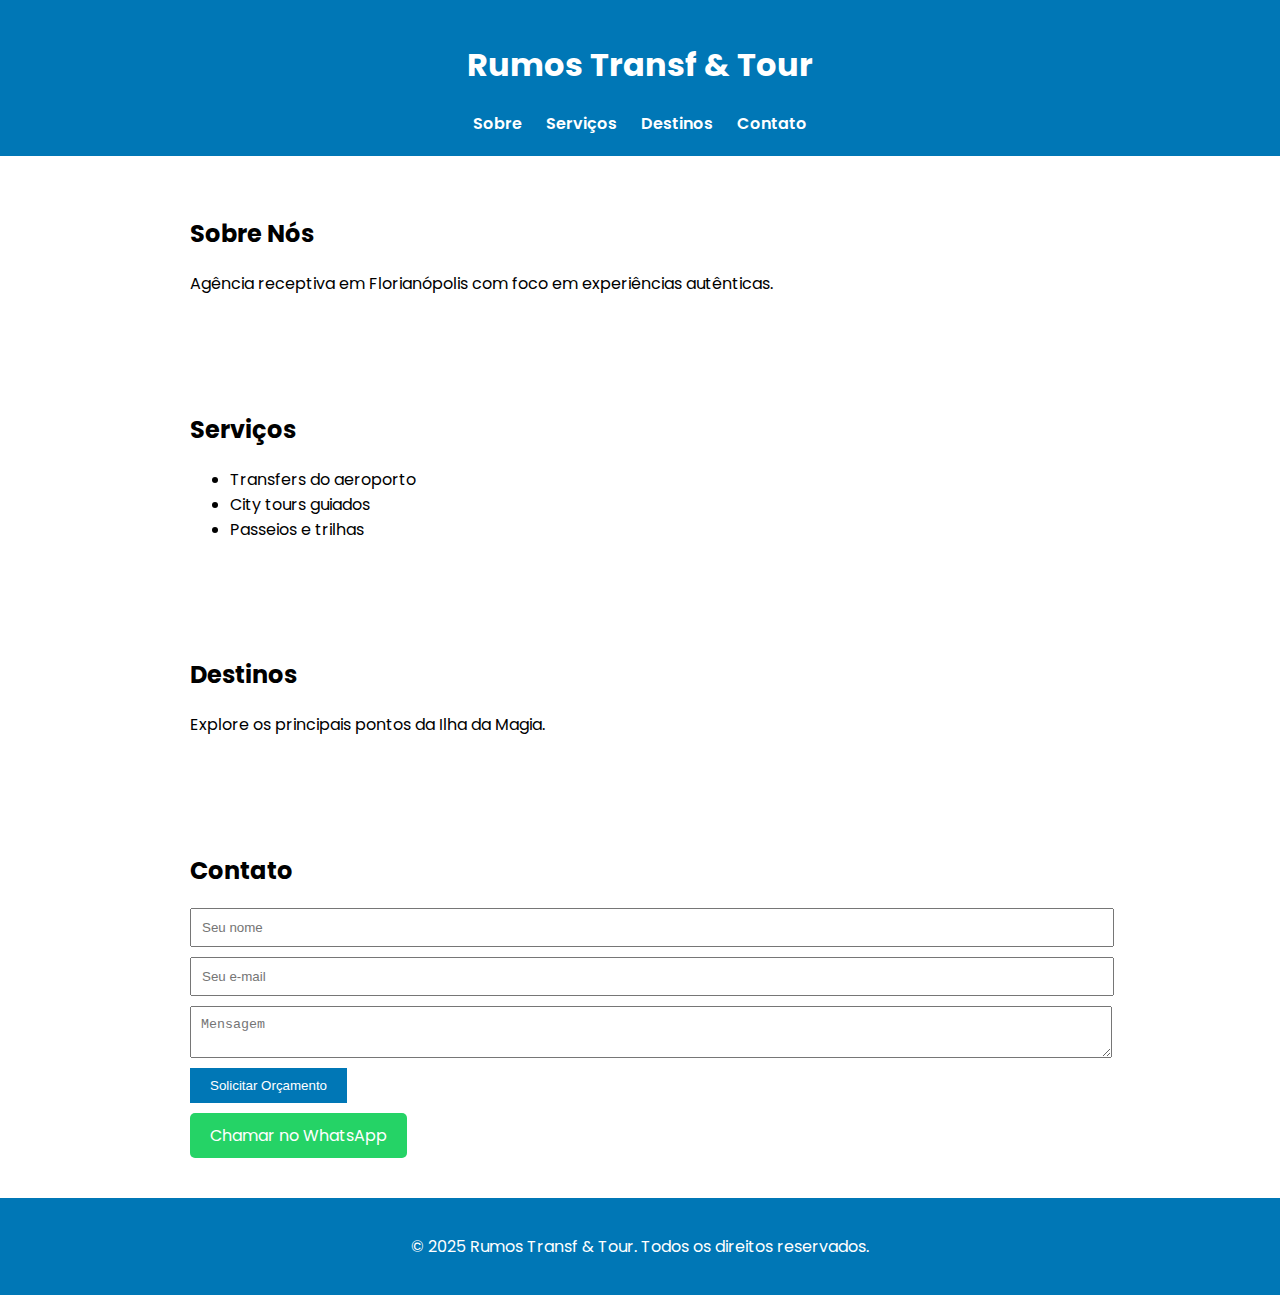
<file: index.html>
<!DOCTYPE html>
<html lang="pt-BR">
<head>
  <meta charset="UTF-8" />
  <meta name="viewport" content="width=device-width, initial-scale=1.0" />
  <title>Rumos Transf & Tour - Seu destino começa aqui</title>
  <link href="https://fonts.googleapis.com/css2?family=Poppins:wght@400;600&display=swap" rel="stylesheet" />
  <link rel="stylesheet" href="style.css" />
</head>
<body>
  <header>
    <h1>Rumos Transf & Tour</h1>
    <nav>
      <a href="#sobre">Sobre</a>
      <a href="#servicos">Serviços</a>
      <a href="#destinos">Destinos</a>
      <a href="#contato">Contato</a>
    </nav>
  </header>

  <section id="sobre">
    <h2>Sobre Nós</h2>
    <p>Agência receptiva em Florianópolis com foco em experiências autênticas.</p>
  </section>

  <section id="servicos">
    <h2>Serviços</h2>
    <ul>
      <li>Transfers do aeroporto</li>
      <li>City tours guiados</li>
      <li>Passeios e trilhas</li>
    </ul>
  </section>

  <section id="destinos">
    <h2>Destinos</h2>
    <p>Explore os principais pontos da Ilha da Magia.</p>
  </section>

  <section id="contato">
    <h2>Contato</h2>
    <form onsubmit="return enviarWhatsApp(event)">
      <input type="text" id="nome" placeholder="Seu nome" required />
      <input type="email" id="email" placeholder="Seu e-mail" required />
      <textarea id="mensagem" placeholder="Mensagem" required></textarea>
      <button type="submit">Solicitar Orçamento</button>
    </form>
    <a class="btn-whatsapp" href="https://wa.me/5548988788879" target="_blank">Chamar no WhatsApp</a>
  </section>

  <footer>
    <p>&copy; 2025 Rumos Transf & Tour. Todos os direitos reservados.</p>
  </footer>

  <script src="script.js"></script>
</body>
</html>
</file>
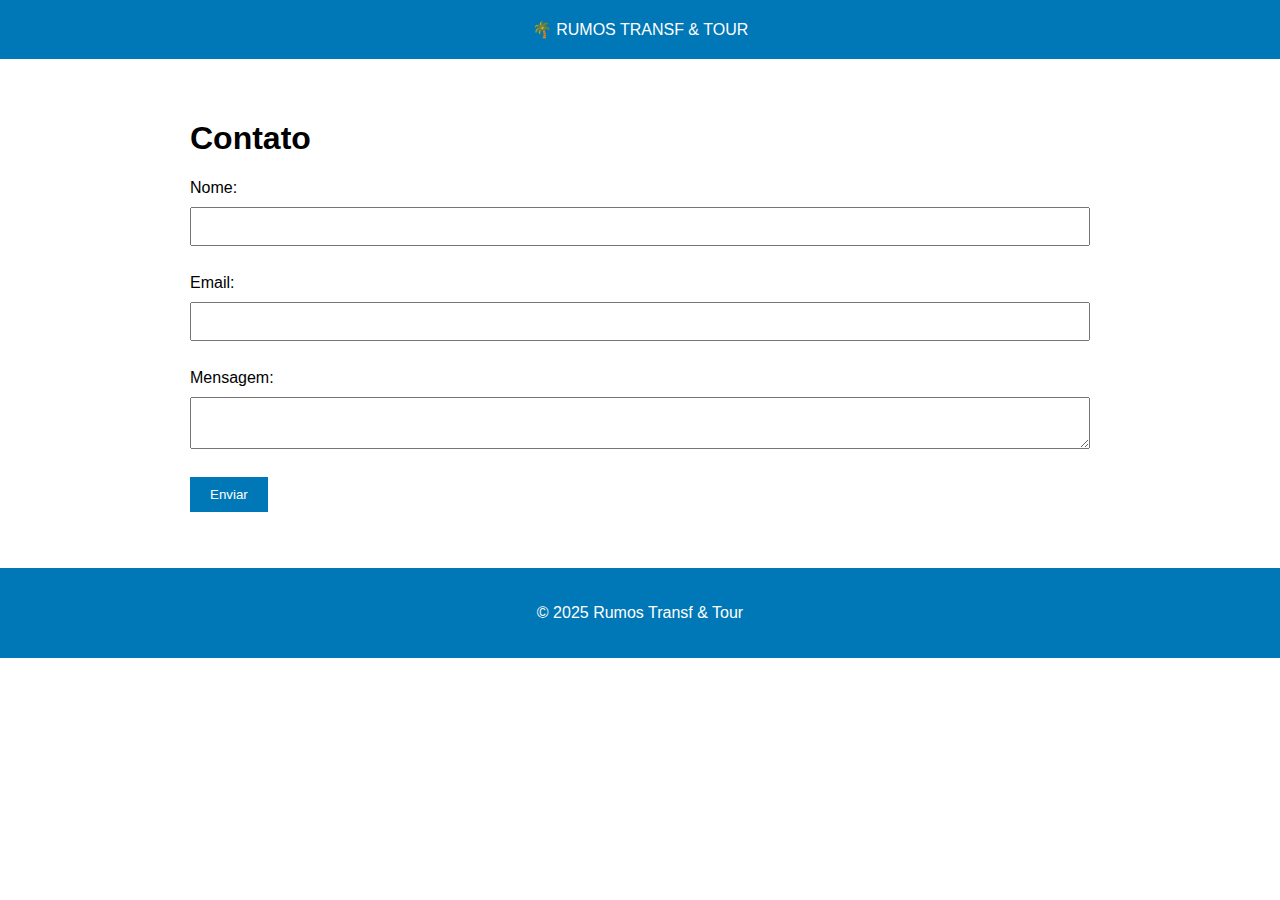
<file: contato.html>
<html><head><link rel='stylesheet' href='style.css'><title>Contato</title></head><body><header><div class='logo'>🌴 RUMOS TRANSF & TOUR</div></header><section class='services'><h1>Contato</h1><form><label>Nome:</label><input type='text'><br><label>Email:</label><input type='email'><br><label>Mensagem:</label><textarea></textarea><br><button type='submit'>Enviar</button></form></section><footer><p>© 2025 Rumos Transf & Tour</p></footer></body></html>
</file>
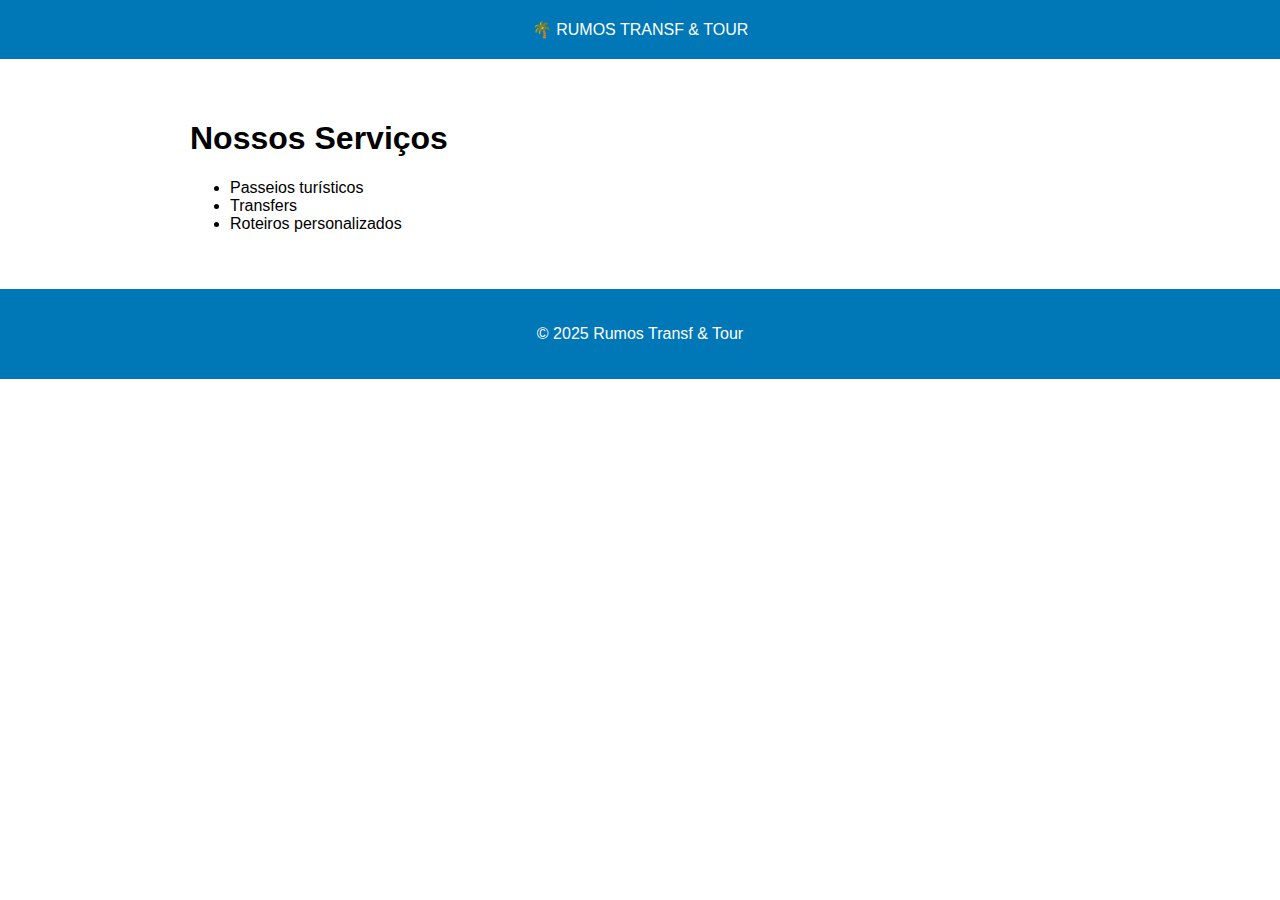
<file: servicos.html>
<html><head><link rel='stylesheet' href='style.css'><title>Serviços</title></head><body><header><div class='logo'>🌴 RUMOS TRANSF & TOUR</div></header><section class='services'><h1>Nossos Serviços</h1><ul><li>Passeios turísticos</li><li>Transfers</li><li>Roteiros personalizados</li></ul></section><footer><p>© 2025 Rumos Transf & Tour</p></footer></body></html>
</file>
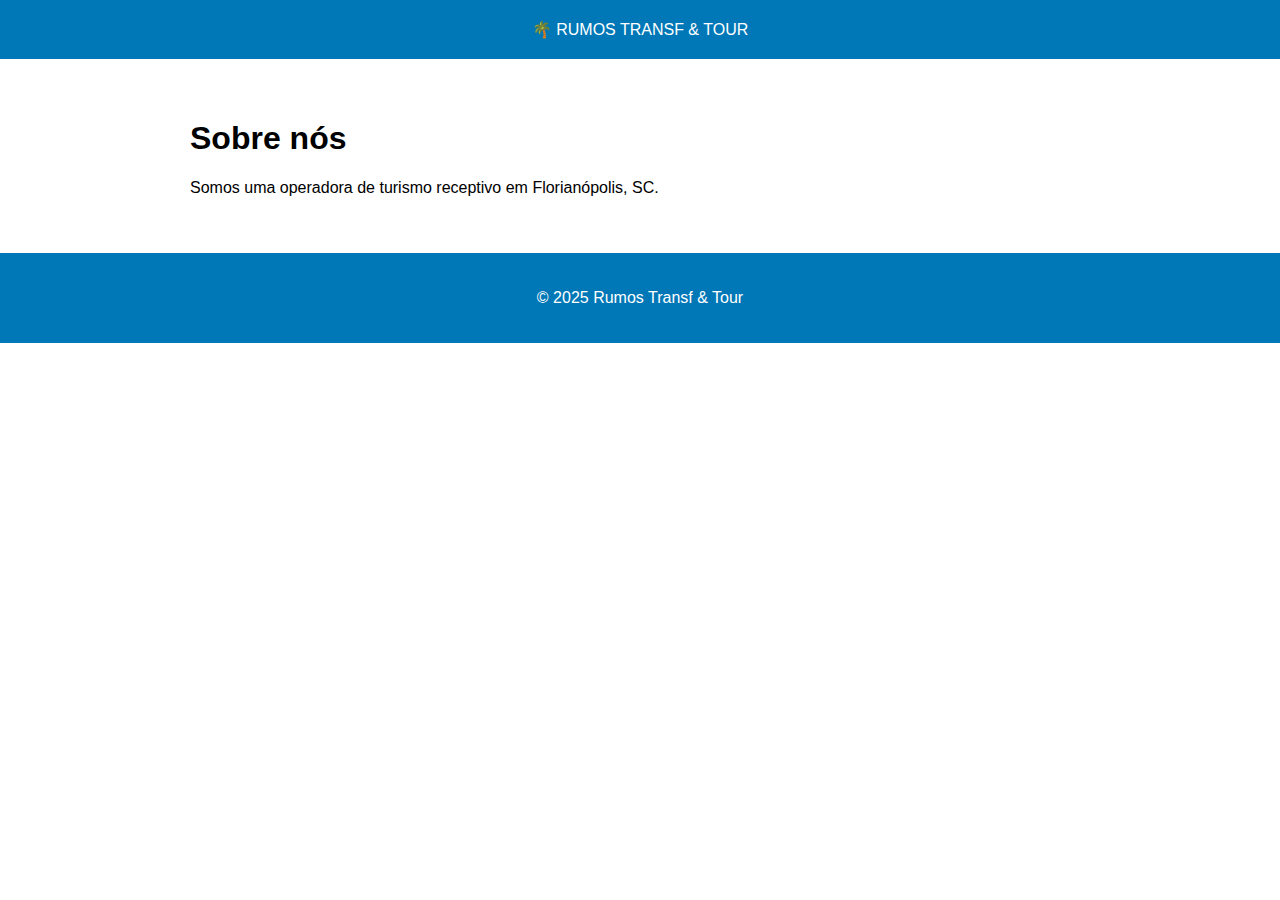
<file: sobre.html>
<html><head><link rel='stylesheet' href='style.css'><title>Sobre</title></head><body><header><div class='logo'>🌴 RUMOS TRANSF & TOUR</div></header><section class='services'><h1>Sobre nós</h1><p>Somos uma operadora de turismo receptivo em Florianópolis, SC.</p></section><footer><p>© 2025 Rumos Transf & Tour</p></footer></body></html>
</file>
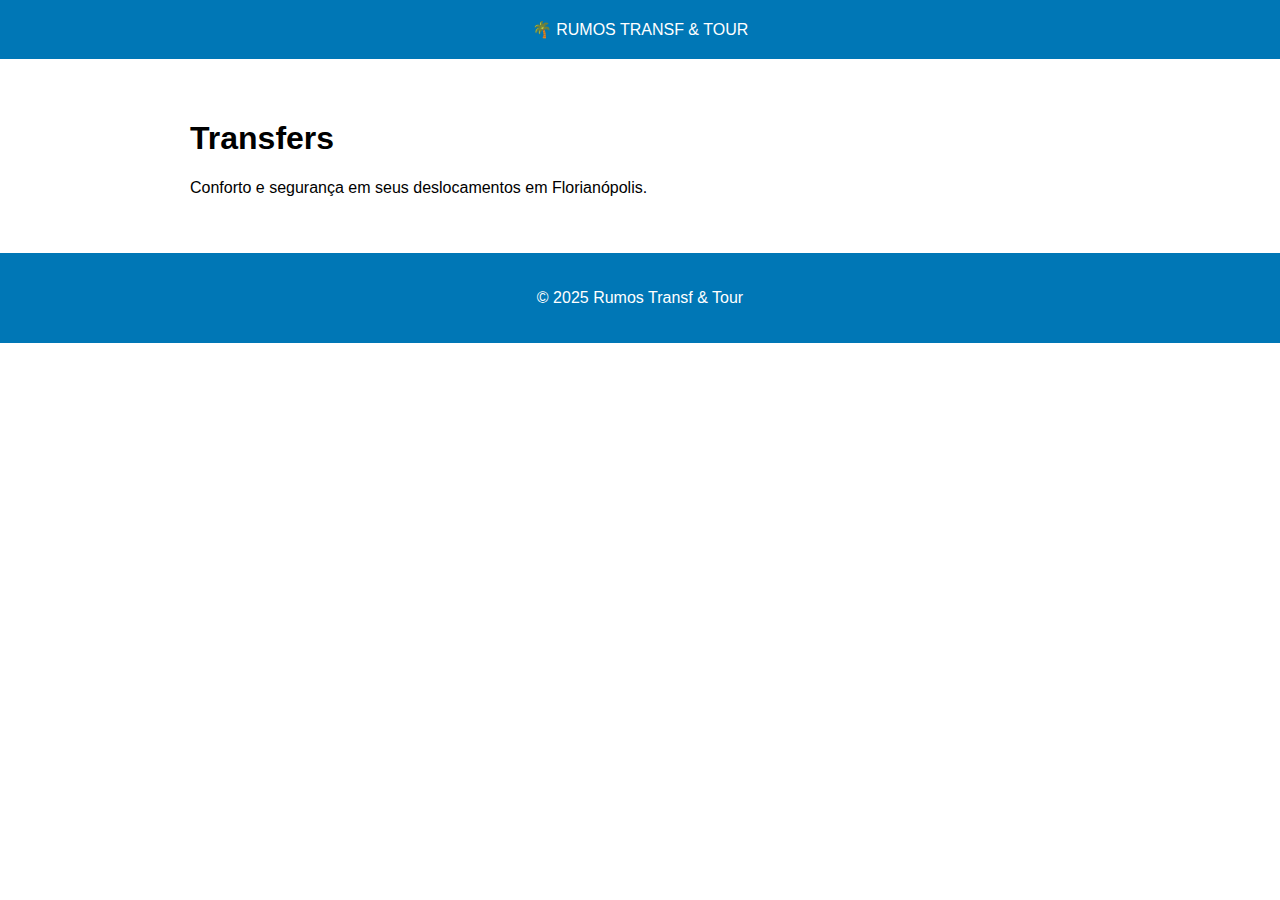
<file: transfers.html>
<html><head><link rel='stylesheet' href='style.css'><title>Transfers</title></head><body><header><div class='logo'>🌴 RUMOS TRANSF & TOUR</div></header><section class='services'><h1>Transfers</h1><p>Conforto e segurança em seus deslocamentos em Florianópolis.</p></section><footer><p>© 2025 Rumos Transf & Tour</p></footer></body></html>
</file>
<file: style.css>
body {
  font-family: 'Poppins', sans-serif;
  margin: 0;
  padding: 0;
}
header {
  background: #0077b6;
  color: white;
  text-align: center;
  padding: 20px;
}
nav a {
  color: white;
  margin: 0 10px;
  text-decoration: none;
  font-weight: 600;
}
section {
  padding: 40px 20px;
  max-width: 900px;
  margin: auto;
}
footer {
  background: #0077b6;
  color: white;
  text-align: center;
  padding: 20px;
}
form input, form textarea {
  display: block;
  width: 100%;
  margin: 10px 0;
  padding: 10px;
}
button {
  background: #0077b6;
  color: white;
  border: none;
  padding: 10px 20px;
  cursor: pointer;
}
.btn-whatsapp {
  display: inline-block;
  margin-top: 10px;
  background: #25d366;
  padding: 10px 20px;
  color: white;
  text-decoration: none;
  border-radius: 5px;
}
</file>
